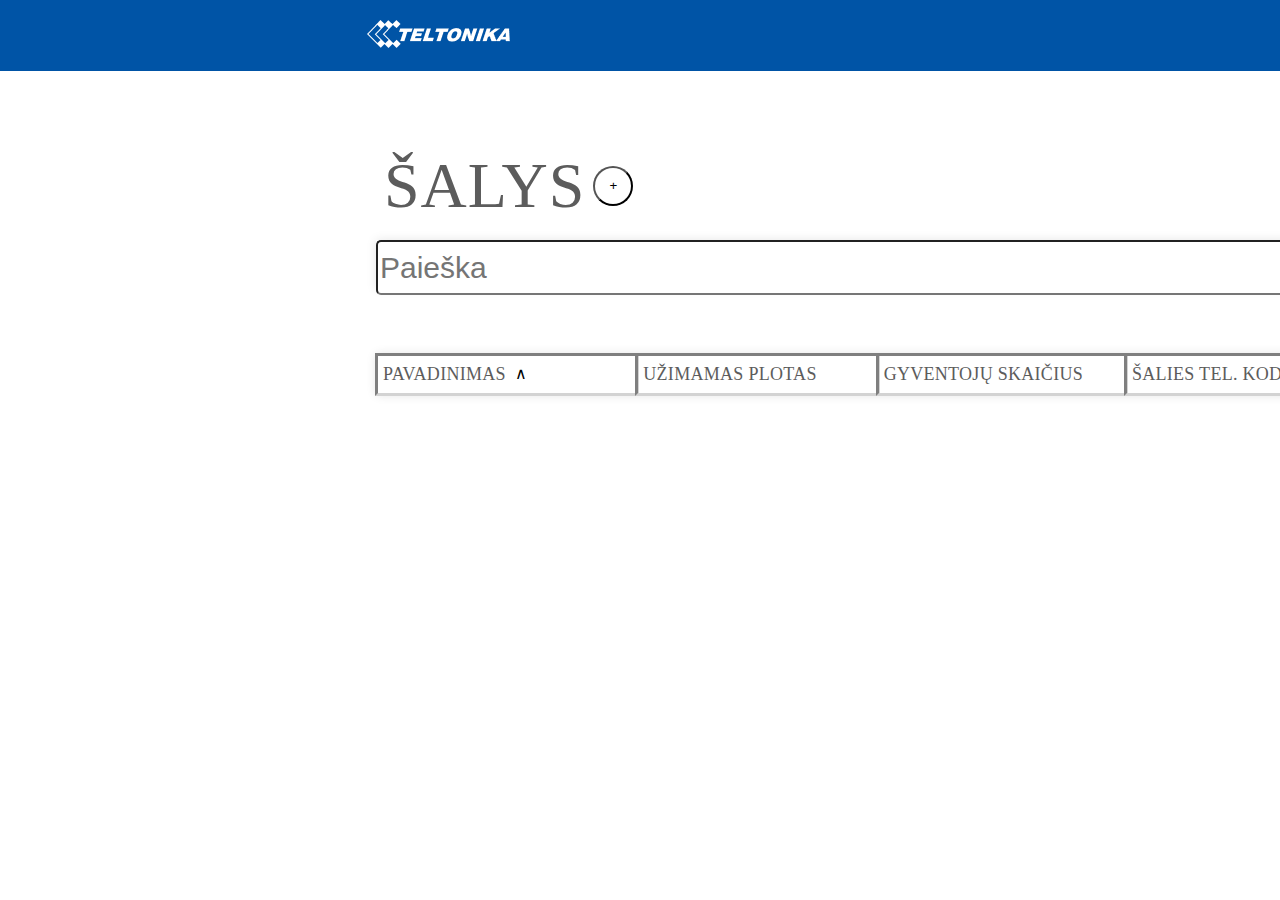
<file: index.html>
<!DOCTYPE html>
<html lang="en">
<head>
    <meta charset="UTF-8" />
    <meta name="viewport" content="width=device-width, initial-scale=1.0" />
    <link rel="stylesheet" href="main.css" />
    <title>Teltonika Iot akademija</title>
</head>
<body onload="initiate()">
    <header>
        <img id="logo" src="Teltonika.png" alt="Teltonika logo">
    </header>
    <main>
        <div class="top">
        <span id="main-header">ŠALYS</span>
        <button class= "add" id="add-btn" onclick="addCountryForm()">+</button>
        </div>
        <div class="searchBar">
        <input type="text" name="searchBar" id="searchBar" onkeyup="FilterBySearch()" placeholder="Paieška"/>
        <img id="search-logo" src="search.png" alt="searchBar"/>
    </div>
    <div class="select-data">
        <input type="date" onchange="filterForm()" id="filter-data">
    </input>
      </div>
    <div>
    <div class="countries-list" id="countries">
        <span id="sort" onClick="sortData()">&and;</span>
        <table class="countries-table" id="allcountries">
            <!-- <img id="remove-icon" src="trash.png" alt="trash" />
            <img id="edit-icon" src="Vector.png" alt="edit" /> -->
            <thead>
                <tr id="table-head">
                    
                    <th id="name">PAVADINIMAS</th>
                    
                    <th id="area">UŽIMAMAS PLOTAS</th>
                    <th id="pop">GYVENTOJŲ SKAIČIUS</th>
                    <th id="code">ŠALIES TEL. KODAS</th>
                    <th colspan="2" id="actions">VEIKSMAI</th>
                </tr>
            </thead>
            <tbody id="tbody"></tbody>
        </table>
    </div>
    <div class="pagination">
        <div id="pagination-wrapper"></div>
    </div>
</div>     
    <div id="myModal" class="modal">
        <div class="modal-content" id="modal-cont">
        </div>
      
      </div> 
    </main>    
    <script src="countries.js"></script>
    <script src="main.js"></script>
</body>
</html>
</file>
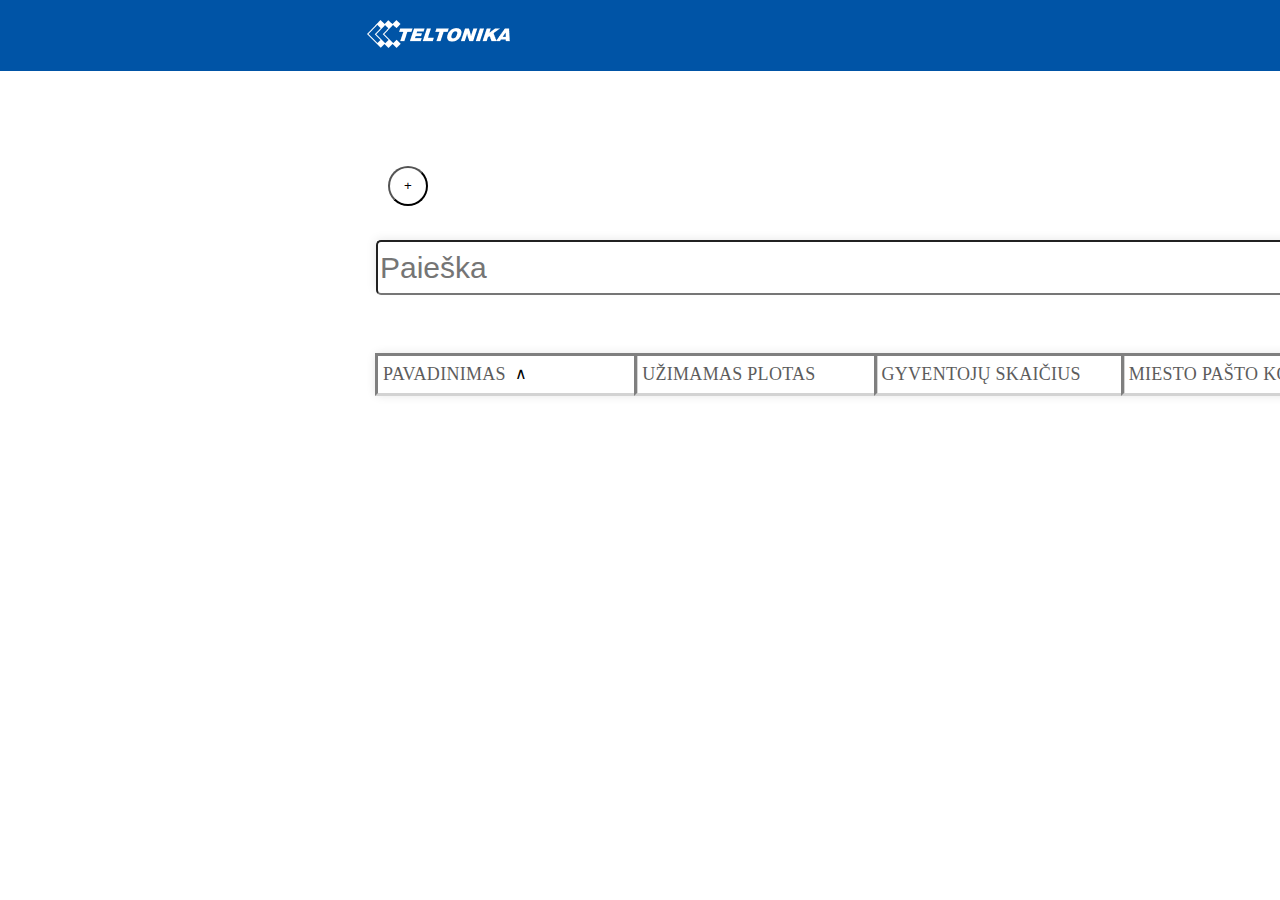
<file: citiesPage.html>
<!DOCTYPE html>
<html lang="en">
<head>
    <meta charset="UTF-8">
    <meta name="viewport" content="width=device-width, initial-scale=1.0">
    <link rel="stylesheet" href="main.css">
    <title>Miestai</title>
</head>
<body id="cities-body" onload="initiate()">
    <header>
        <img id="logo" src="Teltonika.png" alt="Teltonika logo">
    </header>
    <main>
        <div class="top">
        <span id="cities-header"></span>
        <button class= "add" id="add-btn" onclick="addCityForm()">+</button>
        </div>
        <div class="searchBar">
        <input type="text" name="searchBar" id="searchBar" onkeyup="FilterBySearch()" placeholder="Paieška"/>
        <img id="search-logo" src="search.png" alt="searchBar"/>
        </div>
        <div class="select-data">
            <input type="date" onchange="filterForm()"  id="filter-data"> 
        </input>
          </div>
    <div class="cities-list" id="cities">
        <span id="sort" onClick="sortData()">&and;</span>
        <table class="cities-table" id="allcities">
            <!-- <img id="remove-icon" src="trash.png" alt="trash" />
            <img id="edit-icon" src="Vector.png" alt="edit" /> -->
            <thead>
                <tr>
                    <th id="name">PAVADINIMAS</th>
                    <th id="area">UŽIMAMAS PLOTAS</th>
                    <th id="pop">GYVENTOJŲ SKAIČIUS</th>
                    <th id="code">MIESTO PAŠTO KODAS</th>
                    <th colspan="2" id="actions">VEIKSMAI</th>
                </tr>
            </thead>
            <tbody id="tbody"></tbody>
        </table>
    </div>
    <div class="pagination">
        <div id="pagination-wrapper"></div>
    </div> 
    <div id="myModal" class="modal">
        <!-- Modal content -->
        <div class="modal-content" id="modal-cont">
        </div>
      
      </div> 
    </main>    
    <script src="cities.js"></script>
    <script src="main.js"></script>
</body>
</html>
</file>
<file: main.css>
header {
  position: absolute;
  width: 1920px;
  height: 71px;
  left: 0px;
  top: 0px;

  background: #0054a6;
}
#logo {
  position: absolute;
  width: 142.77px;
  height: 28px;
  left: 367px;
  top: 20px;
}
#search-logo {
  position: relative;
  top: 14px;
  left: 980px;
}
#actions {
  width: 20%;
}
.add {
  position: relative;
  top: 113px;
  left: 380px;
  width: 40px;
  height: 40px;
  background: white;
  border-color: black;
  border-radius: 50%;
}
#main-header,
#cities-header {
  position: relative;
  width: 166px;
  height: 95px;
  left: 376px;
  top: 130px;

  font-family: Oswald;
  font-style: normal;
  font-weight: normal;
  font-size: 64px;
  line-height: 95px;
  /* identical to box height */

  letter-spacing: 0.016em;
  text-transform: uppercase;

  color: #5c5c5c;
}

.searchBar {
  position: absolute;
  width: 1000px;
  height: 49px;
  left: 376px;
  top: 240px;
  background: #ffffff;
  box-shadow: 0px 0px 10px rgba(0, 0, 0, 0.1);
}
#searchBar {
  position: absolute;
  width: 1000px;
  height: 49px;
  font-size: 30px;
  border-radius: 5px;
}
.countries-list,
.cities-list {
  position: relative;
  max-width: 1200px;
  max-height: 588px;
  left: 367px;
  top: 250px;

  background: #ffffff;
  box-shadow: 0px 0px 10px rgba(0, 0, 0, 0.1);
  border-radius: 5px;
}
#allcountries,
#allcities {
  table-layout: auto;
  width: 1200px;
}
#pagination-wrapper {
  position: relative;
  left: 900px;
  top: 260px;
}
table {
  border: 0.5px solid #969696;
}
th,
td {
  width: 1185px;
  text-align: left;
  outline-style: inset;
  outline-color: lightgrey;
  font-family: Oswald;
  font-style: normal;
  font-weight: normal;
  font-size: 18px;
  line-height: 27px;
  padding: 5px;

  letter-spacing: 0.016em;
  text-transform: uppercase;

  color: #5c5c5c;
}
a {
  color: #5c5c5c;
  text-decoration: none;
}
.modal {
  display: none;
  z-index: 1;
  padding-top: 100px;
  left: 0;
  top: 0;
  width: 100%;
  height: 100%;
  overflow: auto;
  background-color: rgb(0, 0, 0);
  background-color: rgba(0, 0, 0, 0.4);
  position: absolute;
}
.modal-content {
  position: absolute;
  background-color: #fefefe;
  border: 1px solid #888;
  width: 466px;
  height: 446px;
  left: 727px;
  top: 317px;
  display: flex;
  flex-direction: column;
}
.close {
  color: #aaaaaa;
  font-size: 28px;
  font-weight: bold;
  position: relative;
  top: 20px;
  left: 420px;
  height: 10%;
}
.close:hover,
.close:focus {
  color: #000;
  text-decoration: none;
  cursor: pointer;
}
.add-header {
  position: relative;
  left: 40px;
  font-family: Oswald;
  font-style: normal;
  font-weight: normal;
  font-size: 25px;
  line-height: 37px;
  letter-spacing: 0.016em;
  text-transform: uppercase;
  bottom: 20px;
  color: #5c5c5c;
}
#myName,
#myArea,
#myPop,
#myCode {
  display: inherit;
}
.name-div,
.area-div,
.pop-div {
  position: relative;
  left: 35px;
  padding-bottom: 15px;
  bottom: 20px;
}
.code-div {
  position: relative;
  left: 35px;
  bottom: 20px;
}
#name-input,
#area-input,
#pop-input,
#code-input {
  width: 374px;
  height: 42px;
  border: 0.75px solid #969696;
  box-sizing: border-box;
  border-radius: 7px;
  font-size: 25px;
}
#submit-btn {
  position: relative;
  width: 30%;
  height: 25px;
  left: 300px;
  border-radius: 5px;
  cursor: pointer;
}
.select-data {
  position: absolute;
  left: 1400px;
  top: 240px;
}
#filter-data {
  height: 55px;
  width: 170px;
  font-size: 20px;
}
#sort {
  position: absolute;
  left: 140px;
  top: 11px;
  cursor: pointer;
}
#message {
  position: absolute;
  top: 410px;
  left: 35px;
  display: none;
  color: red;
}
#page-button{
border-style: none;
background-color: white;
    cursor: pointer
}
#page-button.active{
  background-color:lightgrey;
}
</file>
